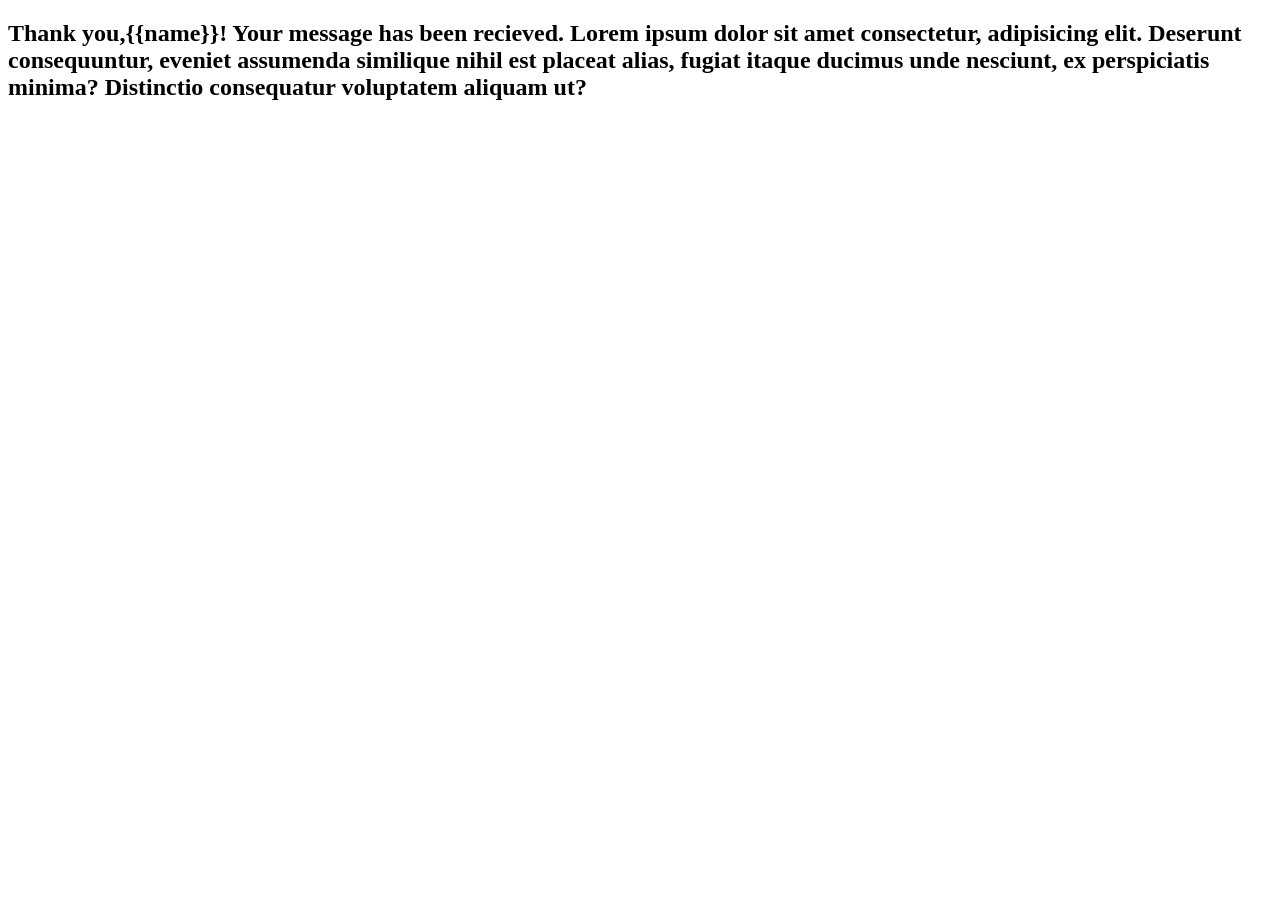
<file: djangoforms/templates/forms/success.html>
<!DOCTYPE html>
<html lang="en">
<head>
    <meta charset="UTF-8">
    <meta name="viewport" content="width=device-width, initial-scale=1.0">
    <title>Successt</title>
</head>
<body>
    <h2>Thank you,{{name}}! Your message has been recieved. Lorem ipsum dolor sit amet consectetur, adipisicing elit. Deserunt consequuntur, eveniet assumenda similique nihil est placeat alias, fugiat itaque ducimus unde nesciunt, ex perspiciatis minima? Distinctio consequatur voluptatem aliquam ut?</received></h2>
</body>
</html>
</file>
